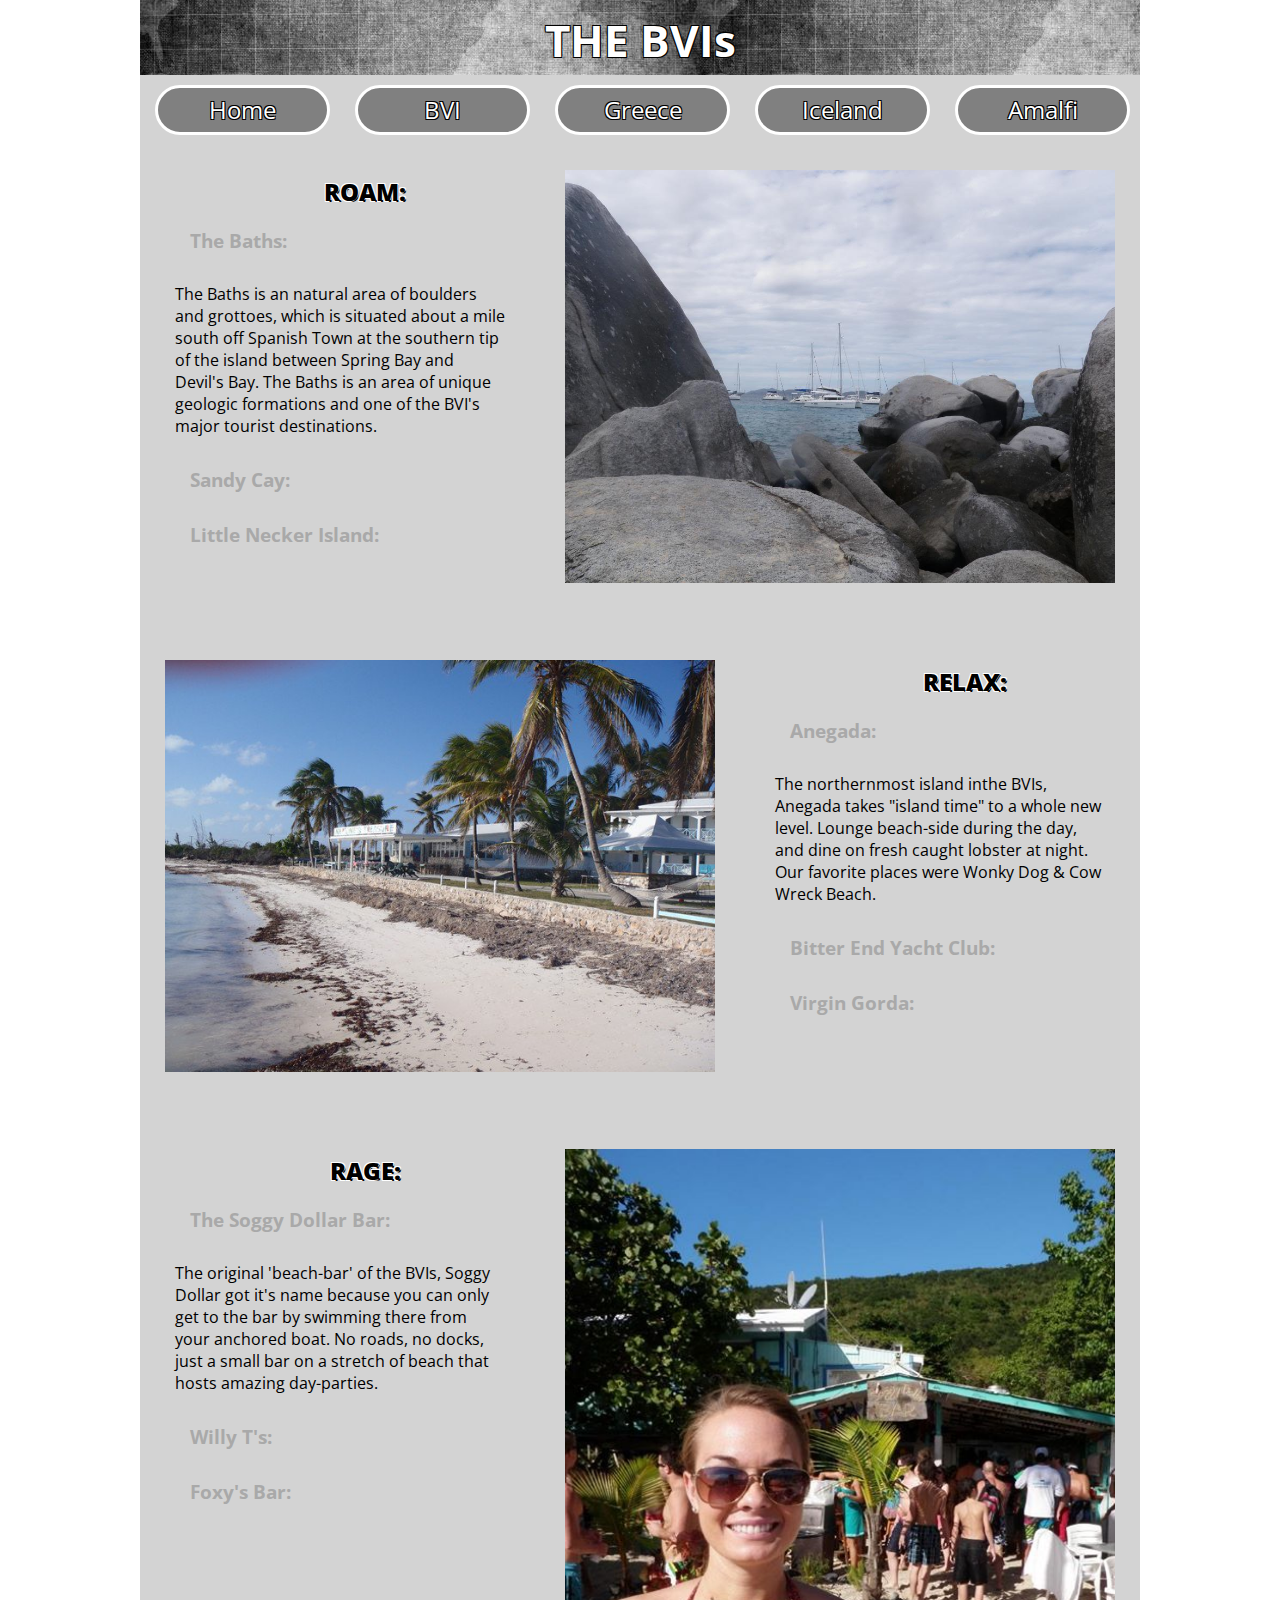
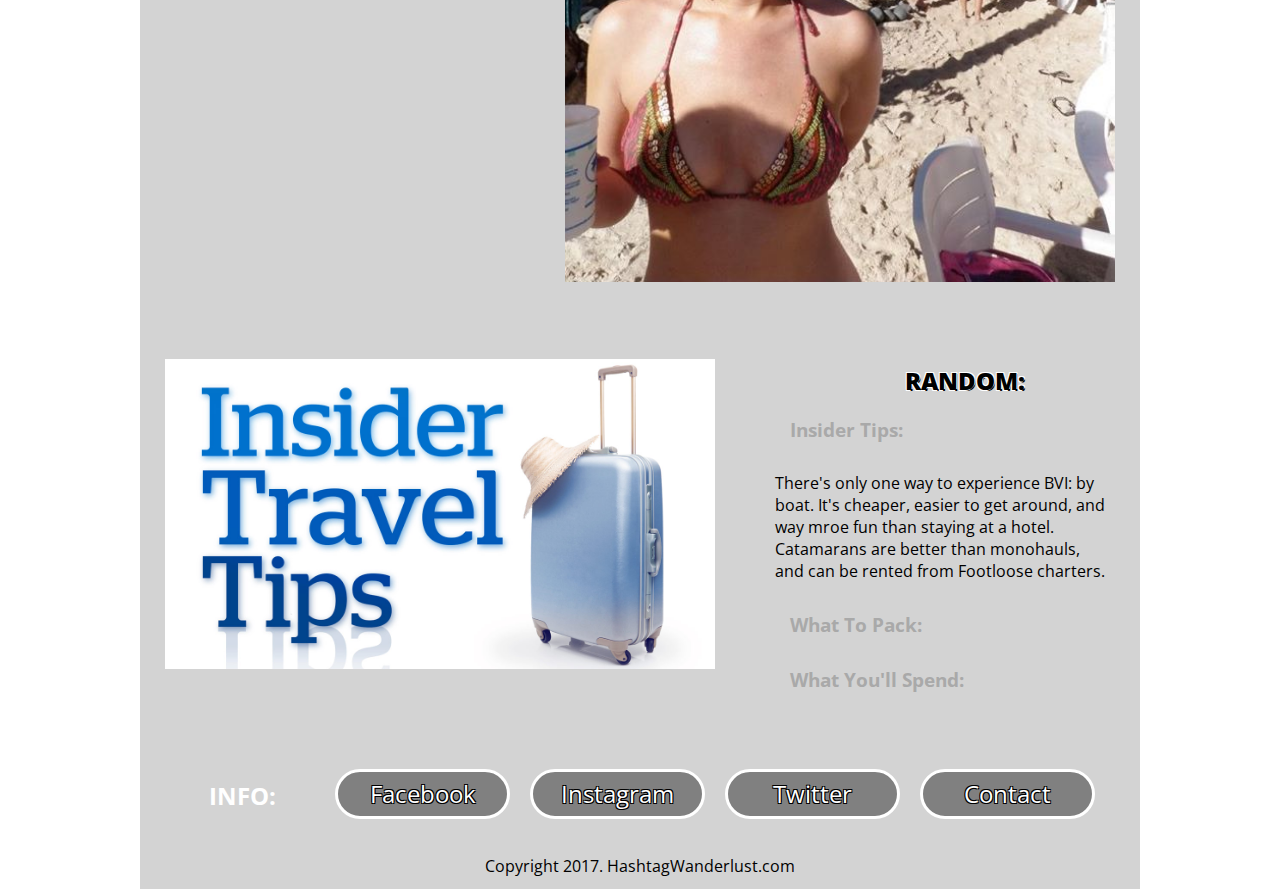
<file: bvi.html>
<!DOCTYPE html>
<html>
<head>
	<title>Hashtag Wanderlust</title>
	<link rel="normalize" type="text/css" href="normalize.css">
	<link rel="stylesheet" type="text/css" href="stylesheet.css"/>
  	<link rel="stylesheet" type="text/css" href="mobile.css"/>
  	<link rel="stylesheet" type="text/css" href="tablet.css"/>
  	<link rel="stylesheet" type="text/css" href="desktop.css"/>
  	<link rel="stylesheet" type="text/css" href="slick/slick.css"/>
  	<link rel="stylesheet" type="text/css" href="slick/slick-theme.css"/>
	<link href="https://fonts.googleapis.com/css?family=Open+Sans:300,300i,400,600,800" rel="stylesheet">
</head>
<body class="body">
<div clearfix>
<header class="hastagwanderlust">
		<div id="hamburger" onclick="myFunction(this)">
			<div class="bar1"></div>
			<div class="bar2"></div>
			<div class="bar3"></div>
		</div>
		<h1>THE BVIs</h1>
</header>
	<div class="clearfix">
		<section class="locationtodo">
			<ul id="locationUL">
				<li><a href="index.html">Home</a></li>
				<li><a href="bvi.html">BVI</a></li>
				<li><a href="greece.html">Greece</a></li>
				<li><a href="iceland.html">Iceland</a></li>
				<li id="amalfiNav">Amalfi</li>
			</ul>
		</section>
	</div>
	<section class="roam">
		<div class="clearfix">
			<div id="roamInfo">
				<h class="todoTitle">ROAM:</h><br>
					<h3 id="roamTitle1"><span style="cursor:pointer">The Baths:</span></h3>
						<p id="roamText1">The Baths is an natural area of boulders and grottoes, which is situated about a mile south off Spanish Town at the southern tip of the island between Spring Bay and Devil's Bay. The Baths is an area of unique geologic formations and one of the BVI's major tourist destinations.</p>
						<img class="mobilePix id="roamPic1" src="images/theBaths.jpg" alt="The Baths">
					<h3 id="roamTitle2"><span style="cursor:pointer">Sandy Cay:</span></h3>
						<p id="roamText2">Sandy Cay is an uninhabited island of the British Virgin Islands in the Caribbean. It is located between Tortola and Jost Van Dyke, and is the perfect locaiton to spend a lazy afternoon with a glass of champagne.</p>
						<img class="mobilePix id="roamPic2" src="images/sandyCay.jpg" alt="Sandy Cay">
					<h3 id="roamTitle3"><span style="cursor:pointer">Little Necker Island:</span></h3>
						<p id="roamText3">While Necker Island the famous island owned by Sir Richard Branson, "Little Necker Island" is the lesser known sandbar just on the outskirts of the Necker Island property line.  Hang here for great snorkeling, but beware of sea-needles in shallow waters.</p>
						<img class="mobilePix id="roamPic3" src="images/littleNeckerIsland.jpg" alt="Little Necker Island">
			</div>
			<div class="desktopPix" id="roamPics">
				<img id="roamDesktopPic1" src="images/theBaths.jpg" alt="The Baths">
				<img id="roamDesktopPic2" src="images/sandyCay.jpg" alt="Sandy Cay">
				<img id="roamDesktopPic3" src="images/littleNeckerIsland.jpg" alt="Little Necker Island">
			<div>
		</div>
	</section>
<br>
	<section class="relax">
		<div class="clearfix">
			<div class="desktopPix" id="relaxPics">
				<img id="relaxDesktopPic1" src="images/anegada.jpg" alt="Anegada">
				<img id="relaxDesktopPic2" src="images/bitterEnd.jpg" alt="The Bitter End Yacht Club">
				<img id="relaxDesktopPic3" src="images/virginGorda.jpg" alt="The Island of Virgin Gorda">
			</div>
			<div class="desktopPix" id="relaxInfo">
				<h class="todoTitle">RELAX:</h><br>
					<h3 id="relaxTitle1"><span style="cursor:pointer">Anegada:</span></h3>
						<p id="relaxText1">The northernmost island inthe BVIs, Anegada takes "island time" to a whole new level.  Lounge beach-side during the day, and dine on fresh caught lobster at night.  Our favorite places were Wonky Dog &amp; Cow Wreck Beach.</p>
						<img class="mobilePix id="relaxPic1" src="images/anegada.jpg" alt="Anegada">
					<h3 id="relaxTitle2"><span style="cursor:pointer">Bitter End Yacht Club:</span></h3>
						<p id="relaxText2">This may just be te best place on earth. Bitter End is a quaint resort-turned-town, featuring several restaurants and high-end beaches. While staying at the resort is extremely expensive, the mooring fee is nominal and comes with full resort access.</p>
						<img class="mobilePix id="relaxPic2" src="images/bitterEnd.jpg" alt="The Bitter End Yacht Club">
					<h3 id="relaxTitle3"><span style="cursor:pointer">Virgin Gorda:</span></h3>
						<p id="relaxText3">Virgin Gorda is a Caribbean paradise, known for the labyrinth of beachside pools and grottoes called "The Baths." There are numerous white-sand beaches to explore or relax on.</p>
						<img class="mobilePix id="relaxPic3" src="images/virginGorda.jpg" alt="The Island of Virgin Gorda">
			</div>
		</div>
	</section>
<br>
	<section class="rage">
		<div class="clearfix">
			<div id="rageInfo">
				<h class="todoTitle">RAGE:</h><br>
					<h3 id="rageTitle1"><span style="cursor:pointer">The Soggy Dollar Bar:</span></h3>
						<p id="rageText1">The original 'beach-bar' of the BVIs, Soggy Dollar got it's name because you can only get to the bar by swimming there from your anchored boat.  No roads, no docks, just a small bar on a stretch of beach that hosts amazing day-parties.</p>
						<img class="mobilePix id="ragePic1" src="images/soggyDollarBar.jpg" alt="The World Famous Soggy Dollar Bar">
					<h3 id="rageTitle2"><span style="cursor:pointer">Willy T's:</span></h3>
						<p id="rageText2">Willy T's is a permanently anchored pirate ship-turned-bar. Tie your boat to the side of Willy T's and you're ready to throw back enough liquid-courage to jump off the bar's top deck.</p>
						<img class="mobilePix id="ragePic2" src="images/willyTs.jpg" alt="Willy T's, a pirate ship bar">
					<h3 id="rageTitle3"><span style="cursor:pointer">Foxy's Bar:</span></h3>
						<p id="rageText3">Foxy's is a massive open-air bar on the coats of Jost Van Dyke.  While they are world-famous for throwing the "top ten New Year's Ever parties in the world," there's a massive party every weekend at Foxy's.</p>
						<img class="mobilePix id="ragePic3" src="images/foxys.jpg" alt="New Years Eve at Foxy's Bar">
			</div>
			<div class="desktopPix" id="ragePics">
				<img id="rageDesktopPic1" src="images/soggyDollarBar.jpg" alt="The World Famous Soggy Dollar Bar">
				<img id="rageDesktopPic2" src="images/willyTs.jpg" alt="Willy T's, a pirate ship bar">
				<img id="rageDesktopPic3" src="images/foxys.jpg" alt="New Years Eve at Foxy's Bar">
			</div>
		</div>
	</section>
<br>
	<section class="roam">
		<div class="clearfix">
			<div class="desktopPix" id="randomPics">
				<img id="randomDesktopPic1" src="images/insiderTips.jpg" alt="Insider Travel Tips">
				<img id="randomDesktopPic2" src="images/whatToPack.PNG" alt="What To Pack">
				<img id="randomDesktopPic3" src="images/whatYoullSpend.jpg" alt="What You'll Spend">
			</div>
			<div id="randomInfo">
				<h class="todoTitle">RANDOM:</h><br>
					<h3 id="randomTitle1"><span style="cursor:pointer">Insider Tips:</span></h3>
						<p id="randomText1">There's only one way to experience BVI: by boat.  It's cheaper, easier to get around, and way mroe fun than staying at a hotel.  Catamarans are better than monohauls, and can be rented from Footloose charters.</p>
						<img class="mobilePix id="randomPic1" src="images/insiderTips.jpg" alt="Insider Travel Tips">
					<h3 id="randomTitle2"><span style="cursor:pointer">What To Pack:</span></h3>
						<p id="randomText2">Pack all your clothes in a large 90L dufle, as hard-shell suitcases take up too much room.  You'll want to pack light, and no fancy clothes -- everywhere in BVI is laid-back casual. </p>
						<img class="mobilePix id="randomPic2" src="images/whatToPack.PNG" alt="What To Pack">
					<h3 id="randomTitle3"><span style="cursor:pointer">What You'll Spend:</span></h3>
						<p id="randomText3">Flights from DC will run about $700, and boat rental will be about $700-$1k per person, per week.</p>
						<img class="mobilePix id="randomPic3" src="images/whatYoullSpend.jpg" alt="What You'll Spend">
			</div>
		</div>
	</section>
<br>
<footer>
	<section class="about">
		<div class="clearfix">
			<h2>INFO:</h2>
				<ul>
					<li><a href="https://www.facebook.com/HashtagWanderlustTravel/">Facebook</li>
					<li><a href="instagram.com/HashtagWanderlustTravel/">Instagram</li>
					<li><a href="https://twitter.com/hashtagwndrlst">Twitter</li>
					<li><a href="https://l.facebook.com/l.php?u=mailto%3Ajeffreymt1%40gmail.com%3Fsubject%3DNote%2520from%2520Jeff%2520Turner%2520to%2520your%2520Facebook%2520Page%2520HashtagWanderlust%26body%3DYour%2520Name%253A%250A%250APhone%2520Number%253A%250A%250AYour%2520Question%253A&h=ATNZSqVlzk1o2JIMvAv2aRwT4UFuY-M6S8zzXGNK1p59rr-pOvScD9g4sTC-9-o4i1qdLlJt1BMDXVxMMPqvEVfgpj3ElohK3kYQKBkii7wG5FNoPi5_beq4KI-jCh73AXvuRWGWjprJs3CO2_eVPRPvwm4">Contact</li>
				</ul>
		</div>
		<p>Copyright 2017. HashtagWanderlust.com</p>
	</section>
	<script src="https://ajax.googleapis.com/ajax/libs/jquery/2.1.3/jquery.min.js"></script>
	<script type="text/javascript" src="js/article.js"></script>
	<script type="text/javascript" src="http://code.jquery.com/jquery-1.11.0.min.js"></script>
</div>
</footer>
</body>
</html>
</file>
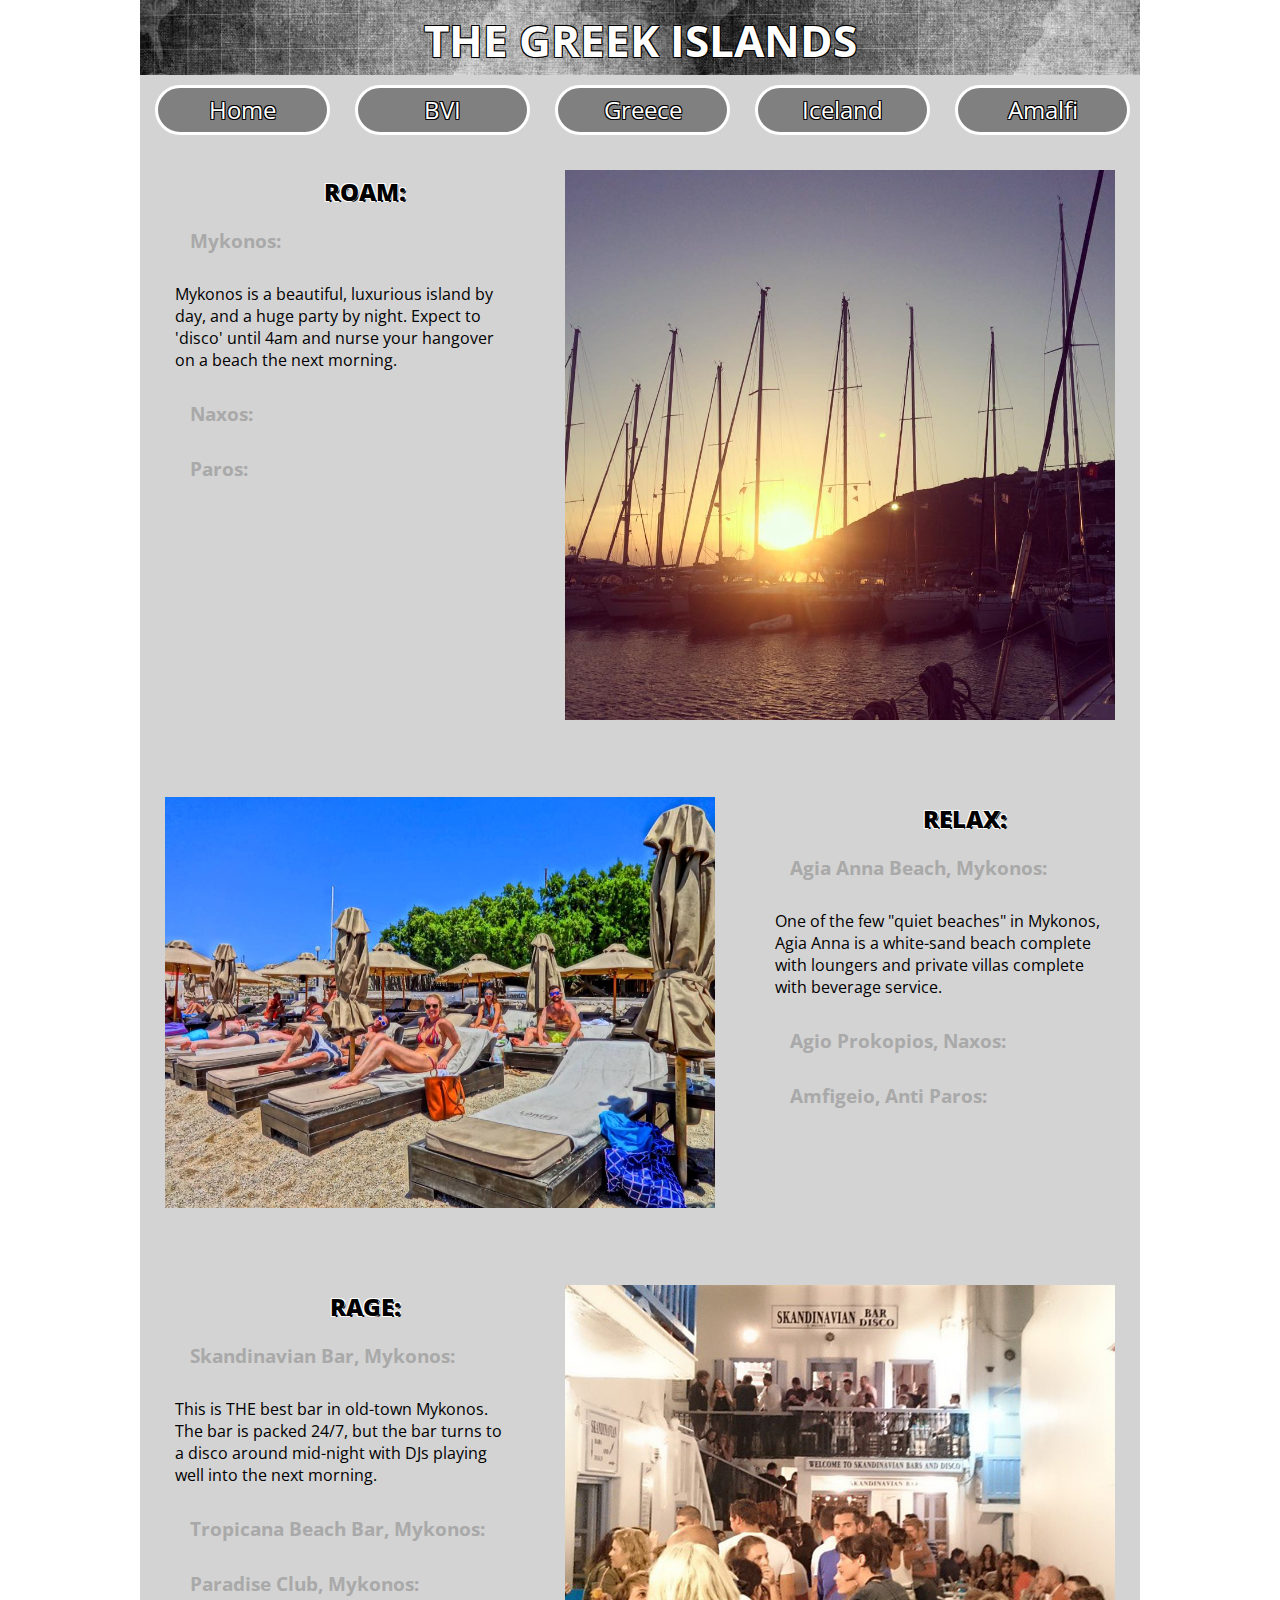
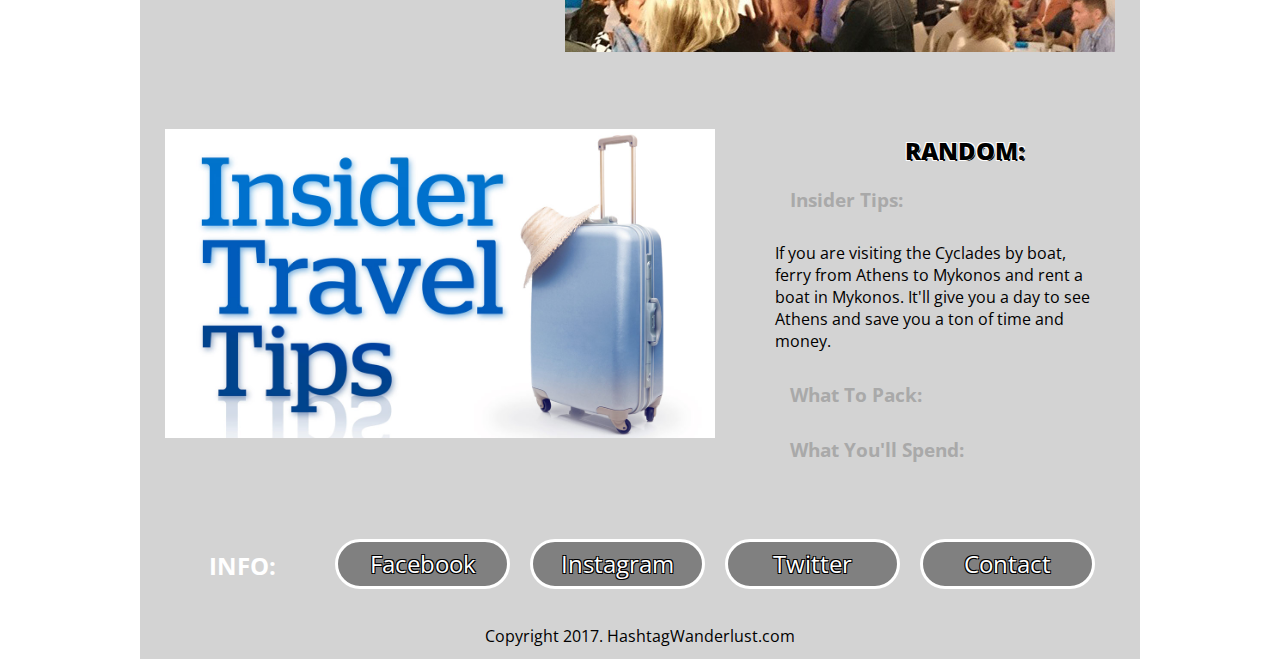
<file: greece.html>
<!DOCTYPE html>
<html>
<head>
	<title>Hashtag Wanderlust</title>
	<link rel="normalize" type="text/css" href="normalize.css">
	<link rel="stylesheet" type="text/css" href="stylesheet.css"/>
  	<link rel="stylesheet" type="text/css" href="mobile.css"/>
  	<link rel="stylesheet" type="text/css" href="tablet.css"/>
  	<link rel="stylesheet" type="text/css" href="desktop.css"/>
  	<link rel="stylesheet" type="text/css" href="slick/slick.css"/>
  	<link rel="stylesheet" type="text/css" href="slick/slick-theme.css"/>
	<link href="https://fonts.googleapis.com/css?family=Open+Sans:300,300i,400,600,800" rel="stylesheet">
</head>
<body class="body">
<div clearfix>
<header class="hastagwanderlust">
		<div id="hamburger" onclick="myFunction(this)">
			<div class="bar1"></div>
			<div class="bar2"></div>
			<div class="bar3"></div>
		</div>
		<h1>THE GREEK ISLANDS</h1>
</header>
	<div class="clearfix">
		<section class="locationtodo">
			<ul id="locationUL">
				<li><a href="index.html">Home</a></li>
				<li><a href="bvi.html">BVI</a></li>
				<li><a href="greece.html">Greece</a></li>
				<li><a href="iceland.html">Iceland</a></li>
				<li id="amalfiNav">Amalfi</li>
			</ul>
		</section>
	</div>
	<section class="roam">
		<div class="clearfix">
			<div id="roamInfo">
				<h class="todoTitle">ROAM:</h><br>
					<h3 id="roamTitle1"><span style="cursor:pointer">Mykonos:</span></h3> 
						<p id="roamText1">Mykonos is a beautiful, luxurious island by day, and a huge party by night.  Expect to 'disco' until 4am and nurse your hangover on a beach the next morning.</p>
						<img class="mobilePix" id="roamPic1" src="images/mykonos.jpg" alt="Mykonos coast at night">
					<h3 id="roamTitle2"><span style="cursor:pointer">Naxos:</span></h3> 
						<p id="roamText2">Naxos is a quaint island with beautiful coastlines.  There's not many clubs here, but there is a beautiful "Old Town" that features some of the best restaurants Greece has to offer.</p>
						<img class="mobilePix" id="roamPic2" src="images/naxos.jpg" alt="The coast of Naxos at sunset">
					<h3 id="roamTitle3"><span style="cursor:pointer">Paros:</span></h3> 
						<p id="roamText3">Paros is one of the quietest islands in the Cyclades, most popularly known for their white-wine. The best thing to do is dine ocean-side, under the stars, with a traditional glass from Moraitis Winery.</p>
						<img class="mobilePix" id="roamPic3" src="images/paros.jpg" alt="A sailboard anchored in Paros during a beautiful Mediterranean sunset">
			</div>
			<div class="desktopPix" id="roamPics">
				<img id="roamDesktopPic1" src="images/mykonos.jpg" alt="Mykonos coast at night">
				<img id="roamDesktopPic2" src="images/naxos.jpg" alt="The coast of Naxos at sunset">
				<img id="roamDesktopPic3" src="images/paros.jpg" alt="A sailboard anchored in Paros during a beautiful Mediterranean sunset">
			</div>
		</div>
	</section>
<br>
	<section class="relax">
		<div class="clearfix">
			<div class="desktopPix" id="relaxPics">
				<img id="relaxDesktopPic1" src="images/mykonosBeach.jpg" alt="Agia Anna Beach, Mykonos">
				<img id="relaxDesktopPic2" src="images/naxosBeach.jpg" alt="Agio Prokopios, Naxos">
				<img id="relaxDesktopPic3" src="images/parosBeach.jpg" alt="Urchen Cave near Amfigeio, Anti Paros">
			</div>
			<div id="relaxInfo">
				<h class="todoTitle">RELAX:</h><br>
					<h3 id="relaxTitle1"><span style="cursor:pointer">Agia Anna Beach, Mykonos:</span></h3>
						<p id="relaxText1">One of the few "quiet beaches" in Mykonos, Agia Anna is a white-sand beach complete with loungers and private villas complete with beverage service. </p>
						<img class="mobilePix" id="relaxPic1" src="images/mykonosBeach.jpg" alt="Agia Anna Beach, Mykonos">
					<h3 id="relaxTitle2"><span style="cursor:pointer">Agio Prokopios, Naxos:</span></h3>
						<p id="relaxText2">If you're going to sail Naxos, you need to anchor at Agio Prokopios.  This inlet is perfect for lounging on a raft and soaking up the Mediterranean sun.</p>
						<img class="mobilePix" id="relaxPic2" src="images/naxosBeach.jpg" alt="Agio Prokopios, Naxos">
					<h3 id="relaxTitle3"><span style="cursor:pointer">Amfigeio, Anti Paros:</span></h3>
						<p id="relaxText3">While you can only visit by boat, the straight between Paros and Anti Paros is heavon on earth.  The waters here are as calm as glass and the coastline is littered with secluded 'urchen caves' and grottos.</p>
						<img class="mobilePix" id="relaxPic3" src="images/parosBeach.jpg" alt="Urchen Cave near Amfigeio, Anti Paros">
			</div>
		</div>
	</section>
<br>
	<section class="rage">
		<div class="clearfix">
			<div id="rageInfo">
				<h class="todoTitle">RAGE:</h><br>
					<h3 id="rageTitle1"><span style="cursor:pointer">Skandinavian Bar, Mykonos:</span></h3>
						<p id="rageText1">This is THE best bar in old-town Mykonos. The bar is packed 24/7, but the bar turns to a disco around mid-night with DJs playing well into the next morning.</p>
						<img class="mobilePix" id="ragePic1" src="images/scandanavianBar.jpg" alt="Late Night at Skandinavian Bar, Mykonos">
					<h3 id="rageTitle2"><span style="cursor:pointer">Tropicana Beach Bar, Mykonos:</span></h3>
						<p id="rageText2">This beach-bar is best known for being the pre-party for Paradise beach, but it's a must-do destination on it's own.  Featuring multiple open-air discos along the beach, DJs start early and play late.</p>
						<img class="mobilePix" id="ragePic2" src="images/tropicanaBar.jpg" alt="Beach party at Tropicana Beach Bar">
					<h3 id="rageTitle3"><span style="cursor:pointer">Paradise Club, Mykonos:</span></h3>
						<p id="rageText3">Located on Paradise Beach, the most iconic beaches in Greece, Paradise Club is the largest and most famous nightclub on the island of Mykonos. Expect to party all night, and well into the next morning.</p>
						<img class="mobilePix" id="ragePic3" src="images/paradiseClub.jpg" alt="DJs at Paradise Club in Mykonos">
			</div>
			<div class="desktopPix" id="ragePics">
				<img id="rageDesktopPic1" src="images/scandanavianBar.jpg" alt="Late Night at Skandinavian Bar, Mykonos">
				<img id="rageDesktopPic2" src="images/tropicanaBar.jpg" alt="Beach party at Tropicana Beach Bar">
				<img id="rageDesktopPic3" src="images/paradiseClub.jpg" alt="DJs at Paradise Club in Mykonos">
			</div>
		</div>
	</section>
<br>
	<section class="roam">
		<div class="clearfix">
			<div class="desktopPix" id="randomPics">
				<img id="randomDesktopPic1" src="images/insiderTips.jpg" alt="Insider Travel Tips">
				<img id="randomDesktopPic2" src="images/whatToPack.PNG" alt="What To Pack">
				<img id="randomDesktopPic3" src="images/whatYoullSpend.jpg" alt="What You'll Spend">
			</div>
			<div id="randomInfo">
				<h class="todoTitle">RANDOM:</h><br>
					<h3 id="randomTitle1"><span style="cursor:pointer">Insider Tips:</span></h3>
						<p id="randomText1">If you are visiting the Cyclades by boat, ferry from Athens to Mykonos and rent a boat in Mykonos.  It'll give you a day to see Athens and save you a ton of time and money.</p>
						<img class="mobilePix" id="randomPic1" src="images/insiderTips.jpg" alt="Insider Travel Tips">
					<h3 id="randomTitle2"><span style="cursor:pointer">What To Pack:</span></h3>
						<p id="randomText2">Greece is casual by day, but quite fancy at night.  This is especially true in Mykonos, so pack high-end, lightweight clothing. </p>
						<img class="mobilePix" id="randomPic2" src="images/whatToPack.PNG" alt="What To Pack">
					<h3 id="randomTitle3"><span style="cursor:pointer">What You'll Spend:</span></h3>
						<p id="randomText3">Flights from DC to Athens will cost you around $1,200.  You'll spend another $900 on a boat, and $100 in ferry transfers.</p>
						<img class="mobilePix" id="randomPic3" src="images/whatYoullSpend.jpg" alt="What You'll Spend">
			</div>
		</div>
	</section>
<br>
<footer>
	<section class="about">
		<div class="clearfix">
			<h2>INFO:</h2>
				<ul>
					<li><a href="https://www.facebook.com/HashtagWanderlustTravel/">Facebook</li>
					<li><a href="instagram.com/HashtagWanderlustTravel/">Instagram</li>
					<li><a href="https://twitter.com/hashtagwndrlst">Twitter</li>
					<li><a href="https://l.facebook.com/l.php?u=mailto%3Ajeffreymt1%40gmail.com%3Fsubject%3DNote%2520from%2520Jeff%2520Turner%2520to%2520your%2520Facebook%2520Page%2520HashtagWanderlust%26body%3DYour%2520Name%253A%250A%250APhone%2520Number%253A%250A%250AYour%2520Question%253A&h=ATNZSqVlzk1o2JIMvAv2aRwT4UFuY-M6S8zzXGNK1p59rr-pOvScD9g4sTC-9-o4i1qdLlJt1BMDXVxMMPqvEVfgpj3ElohK3kYQKBkii7wG5FNoPi5_beq4KI-jCh73AXvuRWGWjprJs3CO2_eVPRPvwm4">Contact</li>
				</ul>
		</div>
		<p>Copyright 2017. HashtagWanderlust.com</p>
	</section>
	<script src="https://ajax.googleapis.com/ajax/libs/jquery/2.1.3/jquery.min.js"></script>
	<script type="text/javascript" src="js/article.js"></script>
	<script type="text/javascript" src="http://code.jquery.com/jquery-1.11.0.min.js"></script>
</div>
</footer>
</body>
</html>
</file>
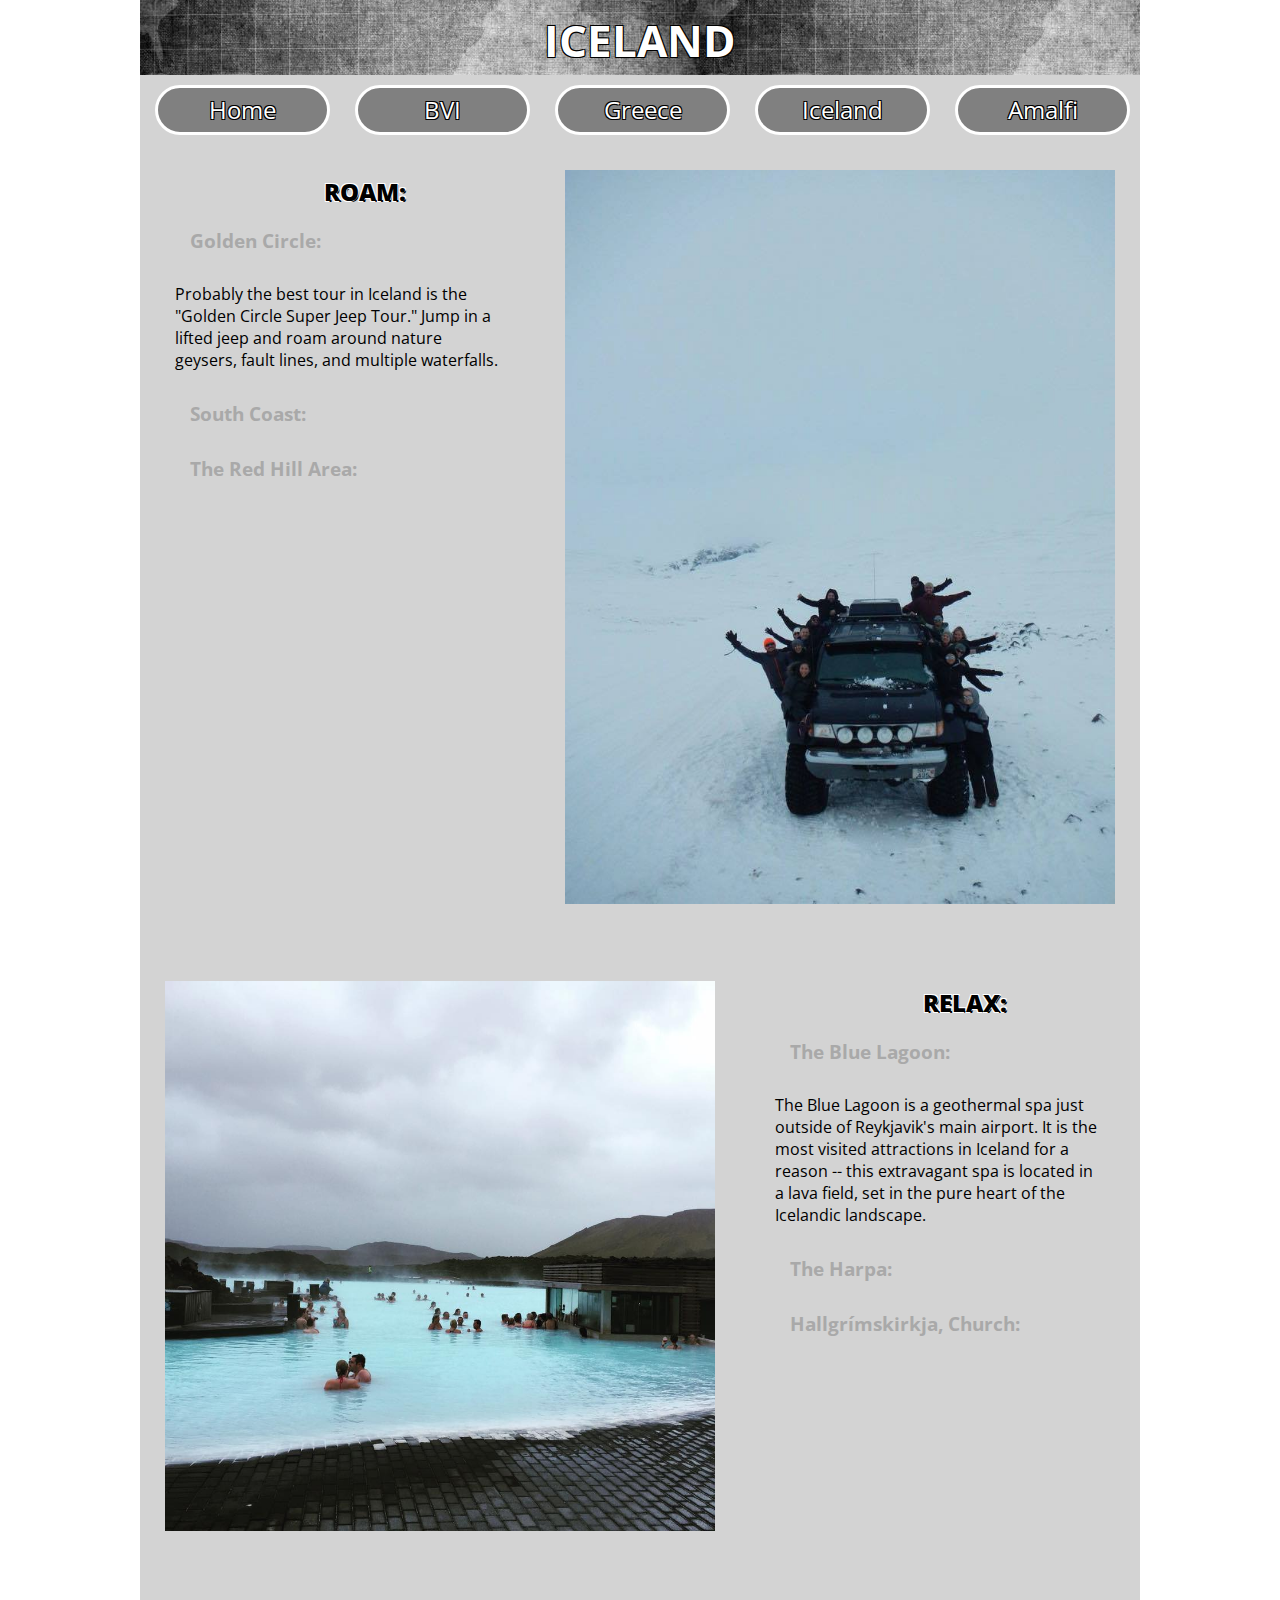
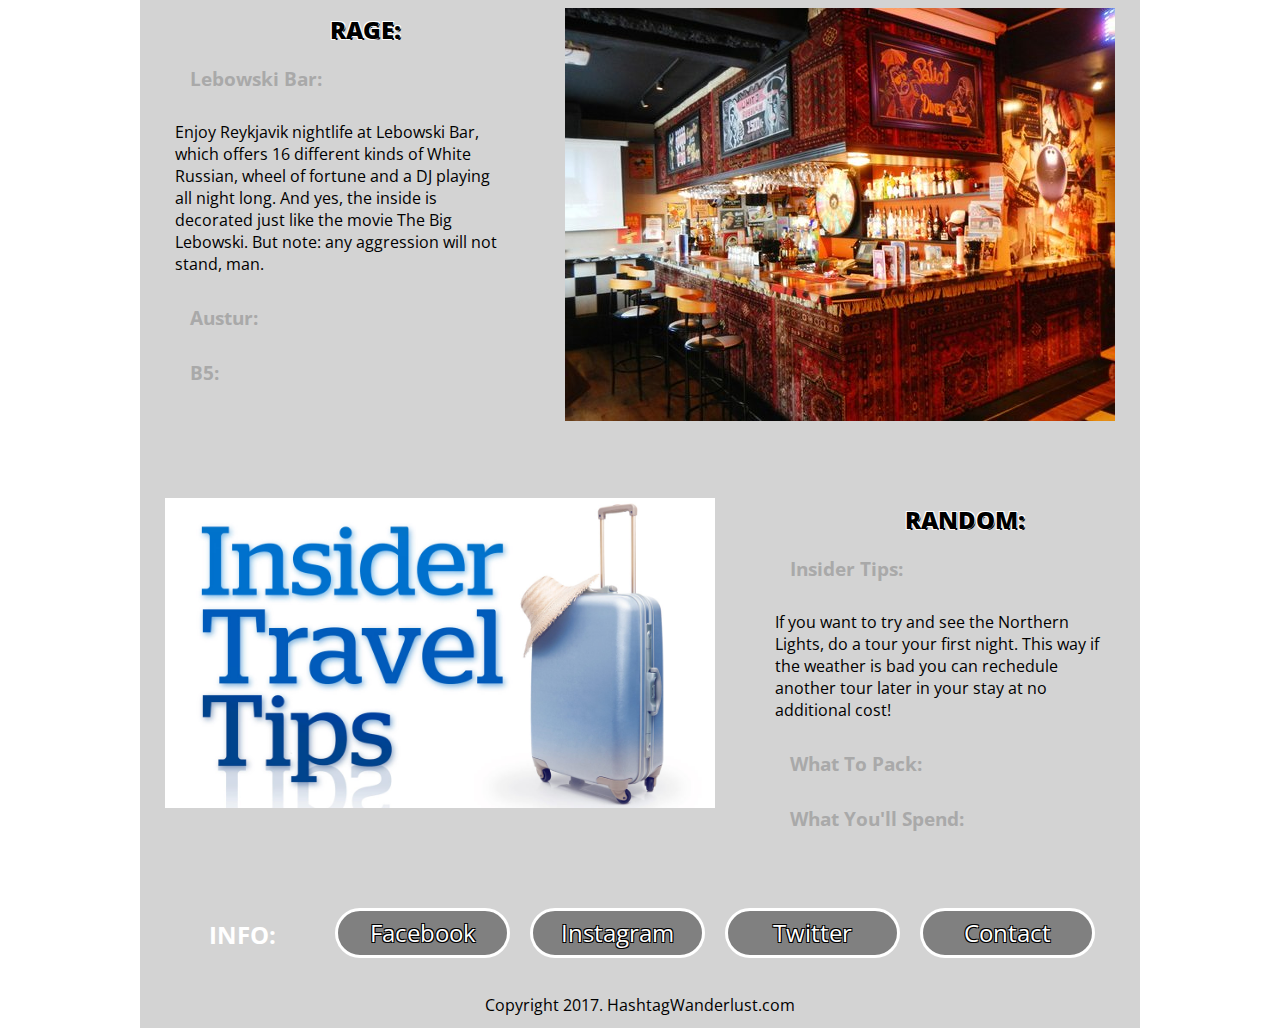
<file: iceland.html>
<!DOCTYPE html>
<html>
<head>
	<title>Hashtag Wanderlust</title>
	<link rel="normalize" type="text/css" href="normalize.css">
	<link rel="stylesheet" type="text/css" href="stylesheet.css"/>
  	<link rel="stylesheet" type="text/css" href="mobile.css"/>
  	<link rel="stylesheet" type="text/css" href="tablet.css"/>
  	<link rel="stylesheet" type="text/css" href="desktop.css"/>
  	<link rel="stylesheet" type="text/css" href="slick/slick.css"/>
  	<link rel="stylesheet" type="text/css" href="slick/slick-theme.css"/>
	<link href="https://fonts.googleapis.com/css?family=Open+Sans:300,300i,400,600,800" rel="stylesheet">
</head>
<body class="body">
<div clearfix>
<header class="hastagwanderlust">
		<div id="hamburger" onclick="myFunction(this)">
			<div class="bar1"></div>
			<div class="bar2"></div>
			<div class="bar3"></div>
		</div>
		<h1>ICELAND</h1>
</header>
	<div class="clearfix">
		<section class="locationtodo">
			<ul id="locationUL">
				<li><a href="index.html">Home</a></li>
				<li><a href="bvi.html">BVI</a></li>
				<li><a href="greece.html">Greece</a></li>
				<li><a href="iceland.html">Iceland</a></li>
				<li id="amalfiNav">Amalfi</li>
			</ul>
		</section>
	</div>
	<section class="roam">
		<div class="clearfix">
			<div id="roamInfo">
				<h class="todoTitle">ROAM:</h><br>
					<h3 id="roamTitle1"><span style="cursor:pointer">Golden Circle:</span></h3>
						<p id="roamText1">Probably the best tour in Iceland is the "Golden Circle Super Jeep Tour."  Jump in a lifted jeep and roam around nature geysers, fault lines, and multiple waterfalls. </p>
						<img class="mobilePix" id="roamPic1" src="images/goldenCircleTour.jpg" alt="The Crew on a huge Jeep in the Golden Circle">
					<h3 id="roamTitle2"><span style="cursor:pointer">South Coast:</span></h3>
						<p id="roamText2">If you truely want to experience the vast nature wonders that Iceland has to offer, the South Coast is your ideal tour.  Visit black sand beaches, glaciers, and several waterfalls that you can hike and even walk behind.</p>
						<img class="mobilePix" id="roamPic2" src="images/southCoastTour.jpg" alt="Black Sand Beach during South Coast Tour">
					<h3 id="roamTitle3"><span style="cursor:pointer">The Red Hill Area:</span></h3>
						<p id="roamText3">For a unique and more traditional icelandic tour, try horse riding along the Red Hill area.  Here you'll ride the famous Icelandic Horses around ancient volcanic ash mountains.</p>
						<img class="mobilePix" id="roamPic3" src="images/redHillTour.jpg" alt="The Red Hills of Iceland">
			</div>
			<div class="desktopPix" id="roamPics">
				<img id="roamDesktopPic1" src="images/goldenCircleTour.jpg" alt="The Crew on a huge Jeep in the Golden Circle">
				<img id="roamDesktopPic2" src="images/southCoastTour.jpg" alt="Black Sand Beach during South Coast Tour">
				<img id="roamDesktopPic3" src="images/redHillTour.jpg" alt="The Red Hills of Iceland">
			</div>
		</div>
	</section>
<br>
	<section class="relax">
		<div class="clearfix">
			<div class="desktopPix" id="relaxPics">
				<img id="relaxDesktopPic1" src="images/blueLagoon.jpg" alt="The Blue Lagoon">
				<img id="relaxDesktopPic2" src="images/theHarpa.jpg" alt="The outside of The Harpa">
				<img id="relaxDesktopPic3" src="images/icelandChurch.jpg" alt="Inside Hallgrímskirkja Church">
			</div>
			<div id="relaxInfo">
				<h class="todoTitle">RELAX:</h><br>
					<h3 id="relaxTitle1"><span style="cursor:pointer">The Blue Lagoon:</span></h3>
						<p id="relaxText1">The Blue Lagoon is a geothermal spa just outside of Reykjavik's main airport.  It is the most visited attractions in Iceland for a reason -- this extravagant spa is located in a lava field, set in the pure heart of the Icelandic landscape.</p>
						<img class="mobilePix" id="relaxPic1" src="images/blueLagoon.jpg" alt="The Blue Lagoon">
					<h3 id="relaxTitle2"><span style="cursor:pointer">The Harpa:</span></h3>
						<p id="relaxText2">The Harpa is a famous concert hall in Reykjavík, best known for it's "fish scale" glass exterior.  While the building itself is beautiful, the best way to experiene The Harpa is through their lesser known "food tastin" tour.</p>
						<img class="mobilePix" id="relaxPic2" src="images/theHarpa.jpg" alt="The outside of The Harpa">
					<h3 id="relaxTitle3"><span style="cursor:pointer">Hallgrímskirkja, Church:</span></h3>
						<p id="relaxText3">Situated in the centre of Reykjavík, Hallgrímskirkja is one of the city's best-known landmarks and is visible throughout the city. Visit here to take-in the beautiful cathedral and experience the best views of the city from the Church's bell tower.</p>
						<img class="mobilePix" id="relaxPic3" src="images/icelandChurch.jpg" alt="Inside Hallgrímskirkja Church">
			</div>
		</div>
	</section>
<br>
	<section class="rage">
		<div class="clearfix">
			<div id="rageInfo">
				<h class="todoTitle">RAGE:</h><br>
					<h3 id="rageTitle1"><span style="cursor:pointer">Lebowski Bar:</span></h3>
						<p id="rageText1">Enjoy Reykjavik nightlife at Lebowski Bar, which offers 16 different kinds of White Russian, wheel of fortune and a DJ playing all night long. And yes, the inside is decorated just like the movie The Big Lebowski. But note: any aggression will not stand, man.</p>
						<img class="mobilePix" id="ragePic1" src="images/lebowskiBar.jpg" alt="The Lebowski Bar, Iceland">
					<h3 id="rageTitle2"><span style="cursor:pointer">Austur:</span></h3>
						<p id="rageText2">This is probably the best club in downtown Reykjavík -- great DJs, decently priced bottle service, and there's even a coat check (which is clutch in Iceland). While all night are fun, their best DJs usually play Friday.</p>
						<img class="mobilePix" id="ragePic2" src="images/austur.jpg" alt="Austur, one of the best clusb in Iceland">
					<h3 id="rageTitle3"><span style="cursor:pointer">B5:</span></h3>
						<p id="rageText3">This is the "clubbiest club" in Iceland.  Raging house music, tons of squished people dancing, and with almost all locals this isn't your average toursit spot.  Go here if you want to party all night.</p>
						<img class="mobilePix" id="ragePic3" src="images/b5.jpg" alt="b5, the local's club">
			</div>
			<div class="desktopPix" id="ragePics">
				<img id="rageDesktopPic1" src="images/lebowskiBar.jpg" alt="The Lebowski Bar, Iceland">
				<img id="rageDesktopPic2" src="images/austur.jpg" alt="Austur, one of the best clusb in Iceland">
				<img id="rageDesktopPic3" src="images/b5.jpg" alt="b5, the local's club">
			</div>
		</div>
	</section>
<br>
	<section class="roam">
		<div class="clearfix">
			<div class="desktopPix" id="randomPics">
				<img id="randomDesktopPic1" src="images/insiderTips.jpg" alt="Insider Travel Tips">
				<img id="randomDesktopPic2" src="images/whatToPack.PNG" alt="What To Pack">
				<img id="randomDesktopPic3" src="images/whatYoullSpend.jpg" alt="What You'll Spend">
			</div>
			<div id="randomInfo">
				<h class="todoTitle">RANDOM:</h><br>
					<h3 id="randomTitle1"><span style="cursor:pointer">Insider Tips:</span></h3>
						<p id="randomText1">If you want to try and see the Northern Lights, do a tour your first night.  This way if the weather is bad you can  rechedule another tour later in your stay at no additional cost!</p>
						<img class="mobilePix" id="randomPic1" src="images/insiderTips.jpg" alt="Insider Travel Tips">
					<h3 id="randomTitle2"><span style="cursor:pointer">What To Pack:</span></h3>
						<p id="randomText2">Yes Iceland is cold, but most importantly it is also very, very wet. Buy and wear waterproof everything - shoes, pants, jacket, etc.  Also, umbrella's are pointless due to the strong Icelandic winds, so bring a waterproof hat too!</p>
						<img class="mobilePix" id="randomPic2" src="images/whatToPack.PNG" alt="What To Pack">
					<h3 id="randomTitle3"><span style="cursor:pointer">What You'll Spend:</span></h3>
						<p id="randomText3">The best thing to do is to book a "package" that includes flight, hotel, and multiple tours.  The best site to check for deals is <a id="travelzoo" href="https://www.travelzoo.com/">TravelZoo</a>, with 4-day packages starting at $800 per person.</p>				
						<img class="mobilePix" id="randomPic3" src="images/whatYoullSpend.jpg" alt="What You'll Spend">
			</div>
		</div>
	</section>
<br>

<footer>
	<section class="about">
		<div class="clearfix">
			<h2>INFO:</h2>
				<ul>
					<li><a href="https://www.facebook.com/HashtagWanderlustTravel/">Facebook</li>
					<li><a href="instagram.com/HashtagWanderlustTravel/">Instagram</li>
					<li><a href="https://twitter.com/hashtagwndrlst">Twitter</li>
					<li><a href="https://l.facebook.com/l.php?u=mailto%3Ajeffreymt1%40gmail.com%3Fsubject%3DNote%2520from%2520Jeff%2520Turner%2520to%2520your%2520Facebook%2520Page%2520HashtagWanderlust%26body%3DYour%2520Name%253A%250A%250APhone%2520Number%253A%250A%250AYour%2520Question%253A&h=ATNZSqVlzk1o2JIMvAv2aRwT4UFuY-M6S8zzXGNK1p59rr-pOvScD9g4sTC-9-o4i1qdLlJt1BMDXVxMMPqvEVfgpj3ElohK3kYQKBkii7wG5FNoPi5_beq4KI-jCh73AXvuRWGWjprJs3CO2_eVPRPvwm4">Contact</li>
				</ul>
		</div>
		<p>Copyright 2017. HashtagWanderlust.com</p>
	</section>
	<script src="https://ajax.googleapis.com/ajax/libs/jquery/2.1.3/jquery.min.js"></script>
	<script type="text/javascript" src="js/article.js"></script>
	<script type="text/javascript" src="http://code.jquery.com/jquery-1.11.0.min.js"></script>
</div>
</footer>
</body>
</html>
</file>
<file: stylesheet.css>
/*** MAIN STYLING ***/
html {
 box-sizing: border-box;
 background-color: #ffffff;
}
*, *::before, *::after {
  box-sizing: inherit;
}
.clearfix:after {
              content: "";
              display: table;
              clear: both;
}
html {
  font-family: 'Open Sans', sans-serif;
  color: #A9A9A9;
  max-width: 100%;
  margin: auto;
  background-color: #D3D3D3;
}

/* TOP NAVIGATION */
h1 {
  background-image: url("images/header2.png");
  color: #ffffff;
  text-shadow: 
    -1px -1px 0 #000,
    1px -1px 0 #000,
    -1px 1px 0 #000,
    1px 1px 0 #000;
  height: 75px;
  text-align: center;
  padding: 10px;
  font-size: 44px;
  margin: 0px;
}
.waderlust img {
  width: 1000px;
  position: relative;
  background-size: 100%;
  background-repeat: none;
}
/* CAROUSEL*/
.carousel {
  padding: 25px;
}
.carousel img {
  width: 100%;
  height: auto;
}
.slick-next:before {
  content: '>'!important;
  color: #000000!important;
}
.slick-prev:before {
  content: '<'!important;
  color: #000000!important;
}

/*** MAIN BODY ***/

/* TODO BUTTONS */
.todo li {
  float: left;
  width: 200px;
  height: 200px;
  margin: 15px;
  font-size: 24px;
  list-style: none;
  background-color: #808080;
  text-align: center;
  color: #ffffff;
  padding-top: 75px;
  border-radius: 25px;
  border-style: solid;
  border-color: #ffffff;
  color: #ffffff;
  text-shadow: 
    -1px -1px 0 #000,
    1px -1px 0 #000,
    -1px 1px 0 #000,
    1px 1px 0 #000;
}

/* LOCATION NAV & IMAGES */
.locationnav {
  height: 75px;
  color: #A9A9A9;
  border-color: #808080;
}
.rollOn {
  display: none;
}
a {
  text-decoration: none;
  color: inherit;
}
a:hover {
  text-shadow: none;
}
.locations a:hover {
  text-shadow: 
    -1px -1px 0 #000,
    1px -1px 0 #000,
    -1px 1px 0 #000,
    1px 1px 0 #000;
}
.amalfiNav:hover {
  text-decoration: none;
  color: inherit;
}
.amalfi:hover {
  color: #ff0000;
}
h2 {
  height: 20px;
  margin: 0px;
  font-size: 24px;
  padding-left: 10px;
  padding-top: 20px;
  width: 175px;
  float: left;
  color: #808080;
  text-align: center;
}
.locationnav li {
  float: left;
  width: 175px;
  height: 50px;
  margin: 10px;
  font-size: 24px;
  padding-top: 5px;
  text-align: center;
  list-style: none;
  background-color: #808080;
  border-radius: 25px;
  border-style: solid;
  border-color: #ffffff;
  color: #ffffff;
  text-shadow: 
    -1px -1px 0 #000,
    1px -1px 0 #000,
    -1px 1px 0 #000,
    1px 1px 0 #000;
}
.locations {
  margin-top: 40px; 
}
.locations p {
  position: relative;
  width:  100%;
  height: auto;
  background-position: 50% 50%;
  background-repeat: no-repeat;
  background-size: cover;
  color: #ffffff;
  font-size: 100px;
  text-align: center;
  padding-top: 150px;
  margin: 0px;
  text-shadow: 
    -1px -1px 0 #000,
    1px -1px 0 #000,
    -1px 1px 0 #000,
    1px 1px 0 #000;
}
.locations a {
  text-align: center;
}
.locations a:hover:before {
  content: "";
  display: block;
  position: absolute;
  background-color: rgba(0,0,0, .3);
  top:0; right: 0; left: 0; bottom: 0;
}
.locations p span {
  font-size: 24px;
  color: #ff0000;
}

.bvi {
  background-image: url("images/bvi.jpg")
}
.greece {
  background-image: url("images/greece.jpg")
}
.iceland {
  background-image: url("images/iceland.jpg")
}
.amalfi {
  background-image: url("images/amalfi.jpg")
}

.locations img {
  height: auto;
  position: relative;
  background-repeat: none;
}
.about li {
  float: left;
  width: 175px;
  height: 50px;
  margin: 10px;
  font-size: 24px;
  padding-top: 5px;
  text-align: center;
  list-style: none;
  background-color: #808080;
  border-radius: 25px;
  border-style: solid;
  border-color: #ffffff;
  color: #ffffff;
  text-shadow: 
    -1px -1px 0 #000,
    1px -1px 0 #000,
    -1px 1px 0 #000,
    1px 1px 0 #000;
}

/* FOOTER */
footer {
  text-align: center;
  width: 100%;
  height: 100px;
}
/*_________________*** LOCATION STYLES ***______________*/

/* TODO BUTTONS */
.locationtodo li {
  float: left;
  width: 175px;
  height: 50px;
  margin: 10px;
  margin-left: 15px;
  font-size: 24px;
  padding-top: 5px;
  text-align: center;
  list-style: none;
  background-color: #808080;
  border-radius: 25px;
  border-style: solid;
  border-color: #ffffff;
  color: #ffffff;
  text-shadow: 
    -1px -1px 0 #000,
    1px -1px 0 #000,
    -1px 1px 0 #000,
    1px 1px 0 #000;
}
h3 {
  margin: 0;
  padding-left: 20px 20px;
}
.todoTitle {
  float: left;
  width: 100%;
  margin: 20px;
  font-size: 24px;
  padding-left: 10px;
  color: #000000;
  text-align: center;
  font-weight: 800;
  text-shadow: 
    -1px -1px 0 #fff,
    1px -1px 0 #fff,
    -1px 1px 0 #fff,
    1px 1px 0 #000;
}

/* ROAM */
#roamInfo {
  float: left;
  width: 40%;
  padding: 10px 25px;
}
#roamInfo p {
  padding: 5px 10px;
  color: #000000;
}
#roamPics {
  float: left;
  width: 60%;
  height: auto;
  padding: 25px 25px;
}
#roamPics img {
  width: 100%;
  height: auto;
}

/* RELAX */
#relaxInfo {
  float: left;
  width: 40%;
  padding: 10px 25px;
}
#relaxInfo p {
  padding: 5px 10px;
  color: #000000;
}
#relaxPics {
  float: left;
  width: 60%;
  height: auto;
  padding: 25px 25px;
}
#relaxPics img {
  width: 100%;
  height: auto;
}

/* RAGE */
#rageInfo {
  float: left;
  width: 40%;
  padding: 10px 25px;
}
#rageInfo p {
  padding: 5px 10px;
  color: #000000;
}
#ragePics {
  float: left;
  width: 60%;
  height: auto;
  padding: 25px 25px;
}
#ragePics img {
  width: 100%;
  height: auto;
}

/* RANDOM */
#randomInfo {
  float: left;
  width: 40%;
  padding: 10px 25px;
}
#randomInfo p {
  padding: 5px 10px;
  color: #000000;
}
#randomPics {
  float: left;
  width: 60%;
  height: auto;
  padding: 25px 25px;
}
#randomPics img {
  width: 100%;
  height: auto;
}
#travelzoo {
  color: #0000ff;
  text-decoration: underline;
}
.about p {
  padding: 10px;
}
</file>
<file: mobile.css>
/******************************************/
/* Mobile Media Query */
/*******************************************/

@media(min-width: 320px){
/* SMALL PORTRAIT SCREENS */

/* MAIN PAGE */
ul {
	margin: 0px;
	padding: 0px;
}
.todo li {
	display: none;
}
h1 {
  height: 75px;
  font-size: 60px;
  background-image: none;
  background-color: #000000;
  height: 100px;
  width: 90%;
  float: left;
}
h2 {
	display: none;
}
.waderlust img {
  display: none;
  color: #000000;
}
.locationnav {
  height: 100px;
  color: #A9A9A9;
  border-color: #808080;
}
.locationnav li {
  display: block;
  width: 100%;
  height: 75px;
  margin: 0px;
  font-size: 48px;
  border-radius: 0px;
  padding: 0px;
}
p.locationMobile {
	font-size: 55px;
	color: #000000;
	text-align: center;
	border-top: solid;
	padding-top: 45px;
}
p.infoMobile {
	font-size: 55px;
	color: #000000;
	text-align: center;
	border-top: solid;
	padding-top: 45px;
}
.locations p {
	height: 500px;
}
.about li {
  display: block;
  width: 50%;
  float: left;
  height: 150px;
  margin: 0px;
  font-size: 50px;
  border-radius: 0px;
  padding: 10px;
}
.about a {
  padding-top: 20px;
}
.copyright {
	font-size: 32px;
	color: #000000;
	padding: 10px;
}

/* ARTICLE PAGES */
ul {
	margin: 0px;
	padding: 0px;
}
h1 {
  height: 75px;
  font-size: 60px;
  background-image: none;
  background-color: #000000;
  height: 100px;
  width: 90%;
  float: left;
}
h2 {
	display: none;
}
.waderlust img {
  display: none;
  color: #000000;
}
.locationtodo {
  height: 100px;
  color: #A9A9A9;
  border-color: #808080;
}
.locationtodo li {
  display: block;
  width: 100%;
  height: 75px;
  margin: 0px;
  font-size: 48px;
  border-radius: 0px;
  padding: 0px;

}
p.locationMobile {
	font-size: 55px;
	color: #000000;
	text-align: center;
	border-top: solid;
	padding-top: 45px;
}
p.infoMobile {
	font-size: 55px;
	color: #000000;
	text-align: center;
	border-top: solid;
	padding-top: 45px;
}
.locations p {
	height: 500px;
}
.about li {
  display: block;
  width: 50%;
  float: left;
  height: 150px;
  margin: 0px;
  font-size: 50px;
  border-radius: 0px;
  padding: 10px;
}
.about a {
  padding-top: 20px;
}
.copyright {
	font-size: 32px;
	color: #000000;
	padding: 10px;
}

/* HAMBURGER ICON */
#hamburger {
  display: inline-block;
  cursor: pointer;
  width: 10%;
  float: left;
  padding: 30px;
  background-color: #000000;
}
	.bar1, .bar2, .bar3 {
    width: 35px;
    height: 5px;
    background-color: #ffffff;
    margin: 6px 0;
    transition: 0.4s;
	}
	.change .bar1 {
    -webkit-transform: rotate(-45deg) translate(-9px, 6px) ;
    transform: rotate(-45deg) translate(-9px, 6px) ;
	}
	.change .bar2 {opacity: 0;}
	.change .bar3 {
    -webkit-transform: rotate(45deg) translate(-8px, -8px) ;
    transform: rotate(45deg) translate(-8px, -8px) ;
	}
}
.locationtodo {
	background-color: #000000;
}
#amalfiNav {
  display: none;
}

/*_________________*** LOCATION STYLES ***______________*/

/* CHANGE TITLE SIZE*/
.todoTitle {
	font-size: 50px;
	margin: 0px;
}

/* ROAM */
#roamInfo {
  display: inline;
  width: 100%;
  padding: 10px 25px;
}
#roamInfo p {
  padding: 5px 10px;
  color: #000000;
}

/* RELAX */
#relaxInfo {
  display: inline;
  width: 100%;
  padding: 10px 25px;
}
#relaxInfo p {
  padding: 5px 10px;
  color: #000000;
}

/* RAGE */
#rageInfo {
  display: inline;
  width: 100%;
  padding: 10px 25px;
}
#rageInfo p {
  padding: 5px 10px;
  color: #000000;
}

/* RANDOM */
#randomInfo {
  display: inline;
  width: 100%;
  padding: 10px 25px;
}
#randomInfo p {
  padding: 5px 10px;
  color: #000000;
}

h3 {
	border-top: solid;
	margin: 50px 0px 0px 0px;
	padding: 5px
}

.about {
	font-size: 32px;
	color: #000000;
	padding: 10px;
}

/* BELOW ENSURES IMAGES DISPLAY BELOW TEXT ON MOBILE*/
.desktopPix {
	display: none;
}
.mobilePix {
  display: inline;
  width: 100%;
  height: auto;
  padding: 25px 25px;
}

@media(min-width: 480px){
/* LARGE PORTRAIT SCREENS */






}

@media(min-width: 640px){
/* MOBILE LANDSCAPE SCREENS */


}
</file>
<file: tablet.css>
/******************************************/
/* Tablet Media Query */
/*******************************************/


@media(min-width: 768px){
/* TABLET PORTRAIT */




}

@media(min-width: 1024px){
/* TABLET LANDSCAPE */






}
</file>
<file: desktop.css>
/******************************************/
/* Desktop Media Query */
/*******************************************/

@media(min-width: 1000px){
/* DESKTOP */

html {
	background-color: #ffffff;
}
body {
  max-width: 1000px;
  margin: auto;
  background-color: #D3D3D3;
}

/* TOP NAVIGATION */
h1 {
 background-image: url("images/header2.png");
  color: #ffffff;
  text-shadow: 
    -1px -1px 0 #000,
    1px -1px 0 #000,
    -1px 1px 0 #000,
    1px 1px 0 #000;
 height: 75px;
 text-align: center;
 padding: 10px;
 font-size: 44px;
 margin: 0px;
 width: 100%;
}

.waderlust img {
  width: 1000px;
  position: relative;
  background-size: 100%;
  background-repeat: none;
}

.todo li {
  float: left;
  width: 200px;
  height: 200px;
  margin: 15px;
  font-size: 24px;
  list-style: none;
  padding-top: 75px;
}
h2 {
	display: inline;
	color: #ffffff;
}

p.locationMobile {
	display: none;
}
p.infoMobile {
	display: none;
}

.locations p {
  width:  1000px;
  height: 500px;
}
h2 {
	display: block;
}
.todo li {
	display: block;
}
#hamburger {
	display: none;
}
.locationnav {
  height: 75px;
  color: #A9A9A9;
  border-color: #808080;
}
.locationnav li {
  float: left;
  width: 175px;
  height: 50px;
  margin: 10px;
  font-size: 24px;
  padding-top: 5px;
  text-align: center;
  list-style: none;
  background-color: #808080;
  border-radius: 25px;
  border-style: solid;
  border-color: #ffffff;
  color: #ffffff;
  text-shadow: 
    -1px -1px 0 #000,
    1px -1px 0 #000,
    -1px 1px 0 #000,
    1px 1px 0 #000;
}
.todo {
	margin: 20px;
	padding: 20px;
}
#amalfiNav {
  display: block;
}

/*  ABOUT SECTION  */
.about li {
  float: left;
  display: block;
  width: 175px;
  height: 50px;
  margin: 10px;
  font-size: 24px;
  padding-top: 5px;
  text-align: center;
  list-style: none;
  background-color: #808080;
  border-radius: 25px;
  border-style: solid;
  border-color: #ffffff;
  color: #ffffff;
  text-shadow: 
    -1px -1px 0 #000,
    1px -1px 0 #000,
    -1px 1px 0 #000,
    1px 1px 0 #000;
}
.about a {
  padding-top: 20px;
}
.copyright {
	font-size: 16px;
	color: #000000;
	padding: 10px;
}

/*_________________*** LOCATION STYLES ***______________*/

/* BELOW REMOVES IMAGES THAT SHOW BELOW TEXT ON MOBILE*/
.mobilePix {
  display: none;
}
.desktopPix {
  display: block;
}

/* TODO BUTTONS */
.locationtodo {
  background-color: #D3D3D3;
}
.locationtodo li {
  float: left;
  width: 175px;
  height: 50px;
  margin: 10px;
  margin-left: 15px;
  font-size: 24px;
  padding-top: 5px;
  text-align: center;
  list-style: none;
  background-color: #808080;
  border-radius: 25px;
  border-style: solid;
  border-color: #ffffff;
  color: #ffffff;
  text-shadow: 
    -1px -1px 0 #000,
    1px -1px 0 #000,
    -1px 1px 0 #000,
    1px 1px 0 #000;
}
h3 {
  margin: 0;
  padding-left: 20px 20px;
}
.todoTitle {
  float: left;
  width: 100%;
  margin: 20px;
  font-size: 24px;
  padding-left: 10px;
  text-align: center;
  font-weight: 800;
  text-shadow: 
    -1px -1px 0 #fff,
    1px -1px 0 #fff,
    -1px 1px 0 #fff,
    1px 1px 0 #000;
}
.about p {
  color: #000000;
  font-size: 16px;
}
.about {
  background-color: #D3D3D3;
  height: 140px;
}
h3 {
  border-top: none;
  margin: 20px;
  padding: 5px
}

/* ROAM */
#roamInfo {
  float: left;
  width: 40%;
  padding: 10px 25px;
}
#roamInfo p {
  padding: 5px 10px;
  color: #000000;
}
#roamPics {
  float: left;
  width: 60%;
  height: auto;
  padding: 25px 25px;
}
#roamPics img {
  width: 100%;
  height: auto;
}

/* RELAX */
#relaxInfo {
  float: left;
  width: 40%;
  padding: 10px 25px;
}
#relaxInfo p {
  padding: 5px 10px;
  color: #000000;
}
#relaxPics {
  float: left;
  width: 60%;
  height: auto;
  padding: 25px 25px;
}
#relaxPics img {
  width: 100%;
  height: auto;
}

/* RAGE */
#rageInfo {
  float: left;
  width: 40%;
  padding: 10px 25px;
}
#rageInfo p {
  padding: 5px 10px;
  color: #000000;
}
#ragePics {
  float: left;
  width: 60%;
  height: auto;
  padding: 25px 25px;
}
#ragePics img {
  width: 100%;
  height: auto;
}

/* RANDOM */
#randomInfo {
  float: left;
  width: 40%;
  padding: 10px 25px;
}
#randomInfo p {
  padding: 5px 10px;
  color: #000000;
}
#randomPics {
  float: left;
  width: 60%;
  height: auto;
  padding: 25px 25px;
}
#randomPics img {
  width: 100%;
  height: auto;
}
#travelzoo {
  color: #0000ff;
  text-decoration: underline;
}
</file>
